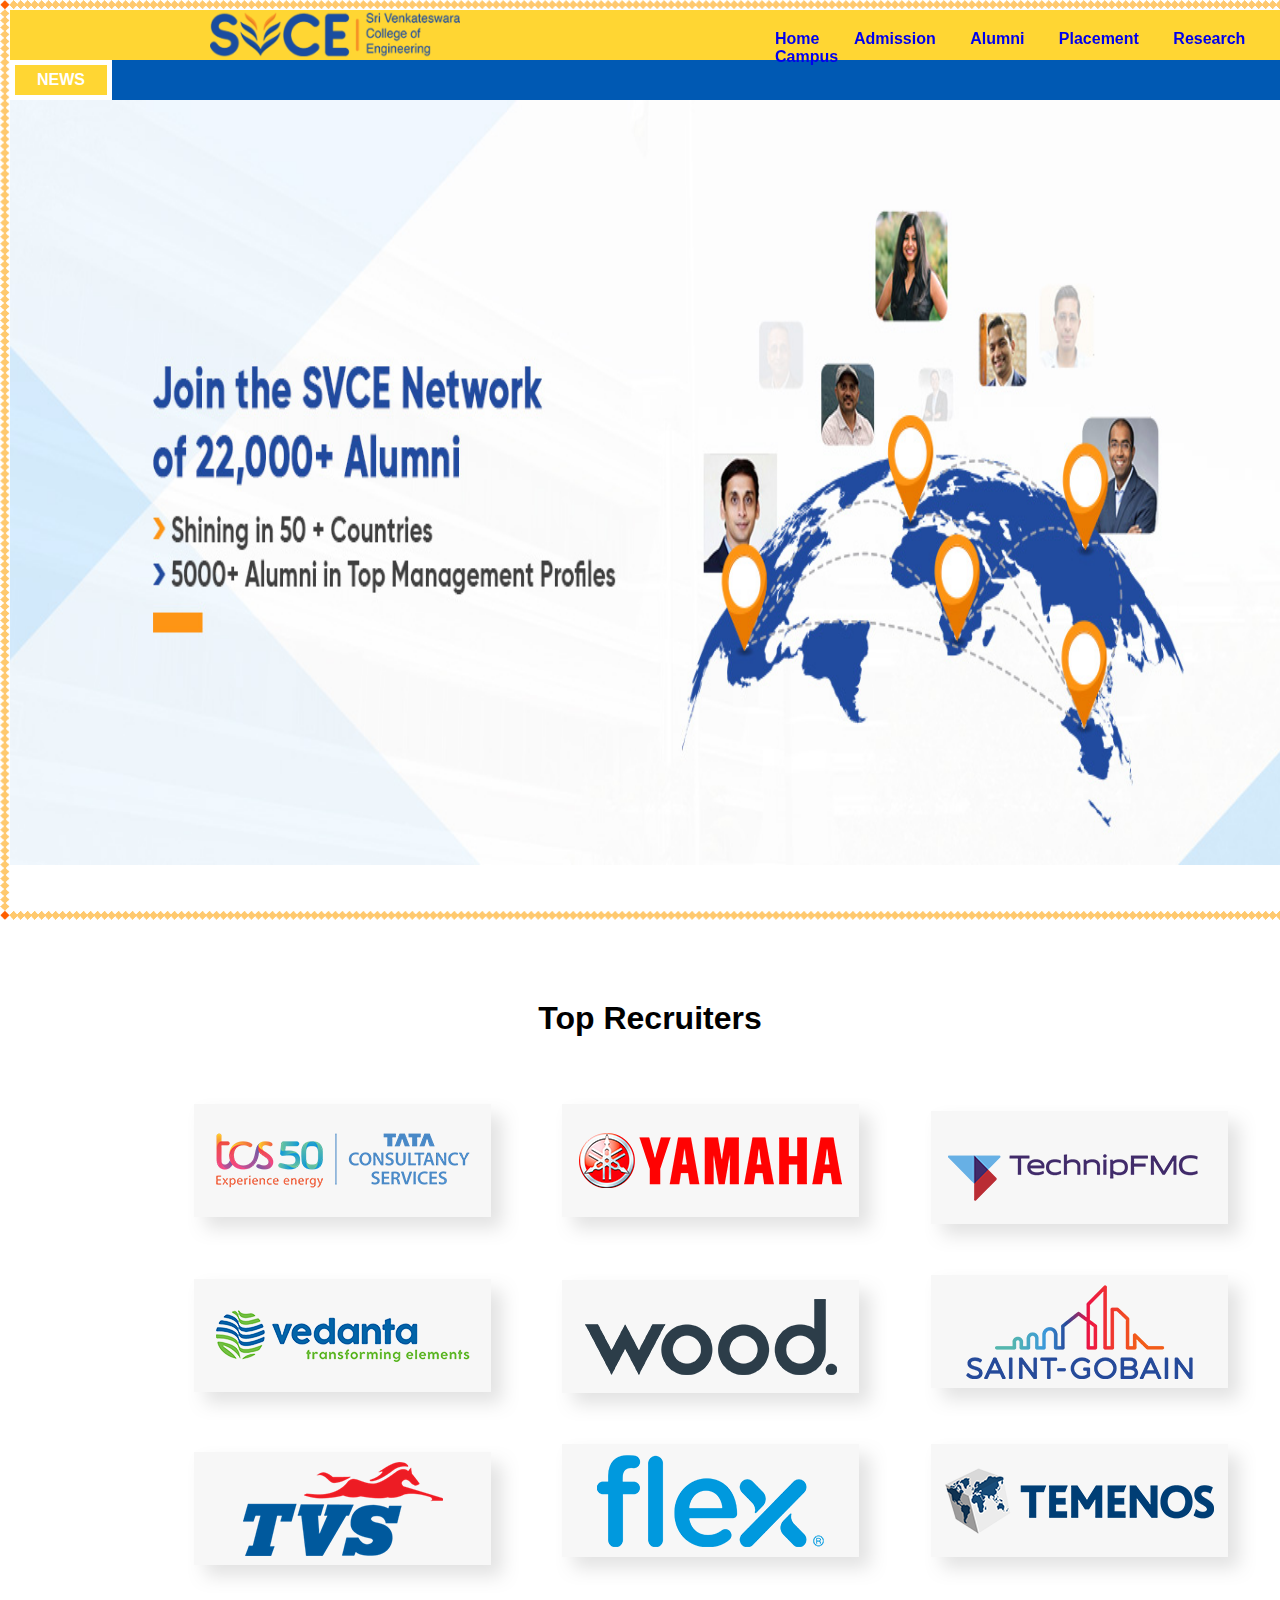
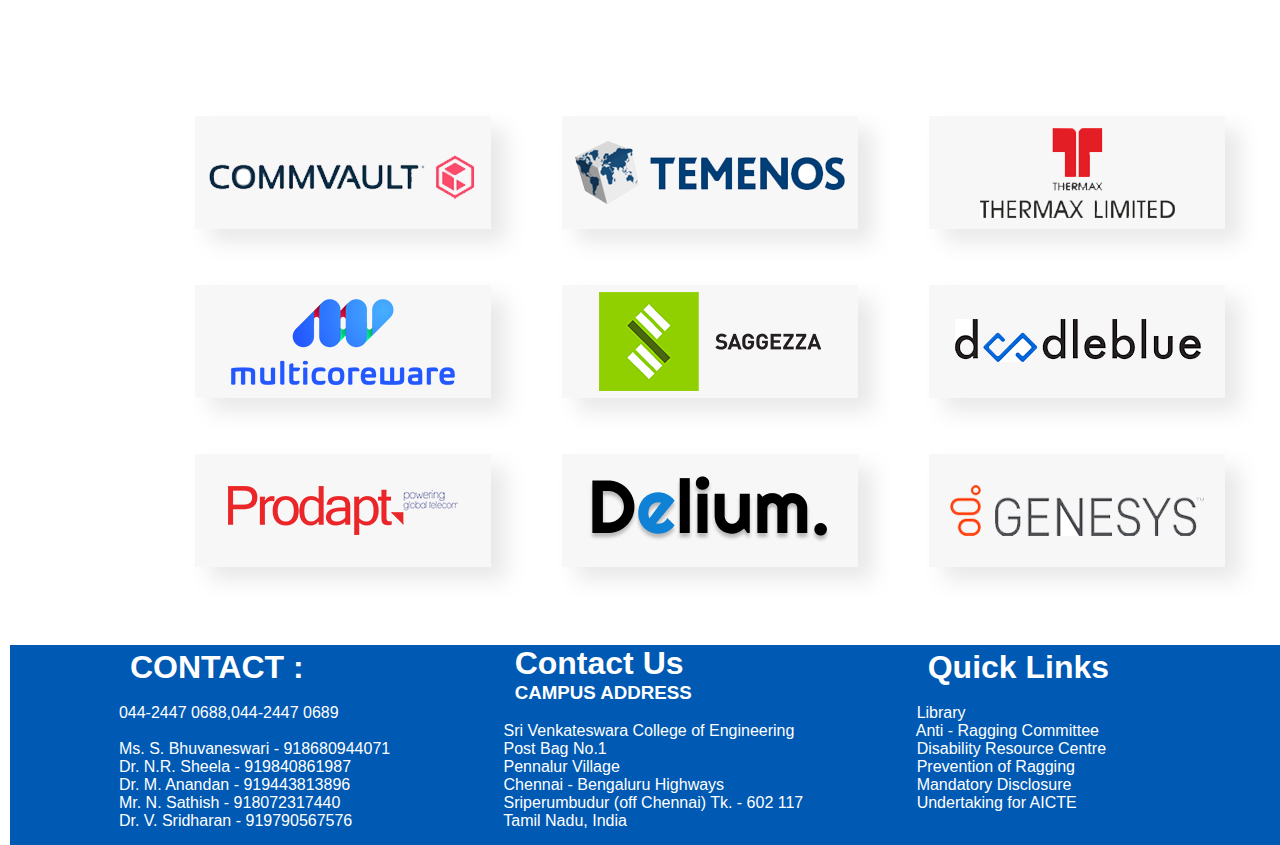
<file: index.html>
<!DOCTYPE html>
<html lang="en">
<head>
    <meta charset="UTF-8">
    <meta http-equiv="X-UA-Compatible" content="IE=edge">
    <meta name="viewport" content="width=device-width, initial-scale=1.0">
    <title>Svce</title>
    <link rel="stylesheet" href="styles.css">
    <style>
        *{
            margin:0px;
            padding:0px;
            font-family:sans-serif;
        }
        body{
            border: 10px solid transparent;
            width:100%;
            height:100vh;
            transition: .2 ease-in;
            background-repeat:no-repeat;
           background-attachment: fixed;
           /* background-position: left;*/background-size:100% 670px;
           border-image: url(border.png) 30 round;
        }
       
        .navbar li{
             display:inline;
             padding:0px 15px;
             font-weight:bold;
             color:whitesmoke;
            
        }
        .navbar li a{
            text-decoration:none ;
        }
        .navbar li:hover{
            color:cyan;
            box-shadow:inset 0px 15px  #ccffff;
            border-radius: 50%;
            text-shadow: 2px 2px black ;
        }
        .navbar{
            margin-left:300px;
            padding-top:20px;
            
        }
        header{
            position: -webkit-sticky;
             position: sticky;
           top: 0;
          display:flex;
          width:100%;
          height:50px;
          background-color: 
          #ffd633;
        }
         header img{
            margin-left:200px;
         }
        
         hr{
           
            width:100%;
            height:5px;
            background-color:#0059b3;
            border:none;
         }
         div .middle{
           
            width:100%;
            height:30px;
            background-color:#0059b3;
            display:flex;
            justify-content:center;
            align-items:center;
         }
         marquee{
            color:white;
            font-weight:bold;
         }
         section{
            width:100%;
            height:100%;
          
        }
        marquee pre{
            display:inline;
            margin-left:100px;
        }
       div .news{
        background-color: #ffd633;
        border:2px solid #ffd633;
   width:100px;
   height:100%;
   display:flex;
   justify-content:center;
   align-items:center;
   color:white;
   font-weight: bold;
   border:5px solid white;
   transition: 0.1em;
    }
    
   div .image{
    width:100%;
    height:100vh;
    position:relative;
    overflow:hidden;
   }
   div .slider{
    width:100%;
    height:100vh;
    position: absolute;
    top:0;
   }
   #slideImg{
    width: 100%;
    height: 85%;
    transition: 100s;
   }
   div .recruiter_page{
    width:100%;
    height:100%;
   }
   div .recruiter_page h1{
    font-weight: bold;
    text-align: center;
   }
   div .logo{
    padding-left:100px;
   }
   div .footer{
    width:100%;
    height:200px;
    background-color:#0059b3;
    color:white;
    
   }
   footer div{
    display: inline-block;
    margin-left:20px;
   }
   div .footer h1{
    font-weight: bold;
    margin-left:100px;
   }
   div .footer h3{
    font-weight: bold;
    margin-left:100px;
   }
   
    
    </style>
</head>
<body >
    <div class="upper">
        <header>
            <img src="svcelogo.png" alt="Error occur" width="250px" >
           <nav class="navbar">
             <ul>
                <li><a href="#home">Home</a></li>
                <li><a href="#admission">Admission</a></li>
                <li><a href="#alummni">Alumni</a></li>
                <li><a href="#placement">Placement</a></li>
                <li><a href="#research">Research</a></li>
                <li><a href="#campus">Campus</a></li>
             </ul>
           </nav>
        </header>
      <hr>
        <div class="middle">
            <div class="news">NEWS</div>
         <marquee behavior="" scrollamount="12px" direction="left" onmouseover="this.stop();" onmouseout="this.start();"><pre>1.Collect the Degree Certificate </pre>  <pre>2.Dr.MAC Inter School-School Cricket Tournament-Registration </pre>  <pre>3.2022 Passed out students-collect transerfer certificate & course completion certificate </pre> <pre>4.SVCE News clipping from trinity mirror(22 July 18) </pre> <pre>5.List of prize winner in Faculty reasearch day 2022</pre> <pre>6.ISTE best student awards</pre>  </marquee>
        </div>
        <hr>
        <div class="image" >
            <div class="slider" onload="slider()"> 
            <img src="Alumni-banner.jpg" alt="404 found" id="slideImg" onload="slider()">
        </div>
        </div>
        <div class="recruiter_page">
            <h1>Top Recruiters</h1>
            <div class="logo">
                <img src="1.png" alt="error">
                <img src="2.png" alt="error">
            </div>
        </div>
        <div class="footer">
            <footer>
                <div >
                   <h1>CONTACT :</h1>
                   <br><pre>
                    044-2447 0688,044-2447 0689
                    
                    Ms. S. Bhuvaneswari - 918680944071
                    Dr. N.R. Sheela - 919840861987
                    Dr. M. Anandan - 919443813896
                    Mr. N. Sathish - 918072317440
                    Dr. V. Sridharan - 919790567576</pre>
                </div>
                <div >
                    <h1>Contact Us</h1>
                    <h3>CAMPUS ADDRESS</h3>
                    <br>
                   <pre>                    Sri Venkateswara College of Engineering
                    Post Bag No.1
                    Pennalur Village
                    Chennai - Bengaluru Highways
                    Sriperumbudur (off Chennai) Tk. - 602 117
                    Tamil Nadu, India</pre>
                </div>
                <div >
                   <h1> Quick Links</h1><br>
                   <pre>                    Library
                    Anti - Ragging Committee
                    Disability Resource Centre
                    Prevention of Ragging
                    Mandatory Disclosure
                    Undertaking for AICTE
                    </pre>
                </div>
            </footer>
        </div>
    </div>
  
   <!-- <script>
        var slideImg=document.getElementById("slideImg");
        var images=new Array("visit.png", "top.png", "pro.jpg","flag.png" ,"Web-Banner.jpg" );
        var len=images.length;
        var i=0;
        function slider(){
            if(i>len-1){
                i=0;
            }
            slideImg.src=images[i];
            i++;
            setTimeout(slider,500000);
        }
    </script> -->
</body>
</html>
</file>
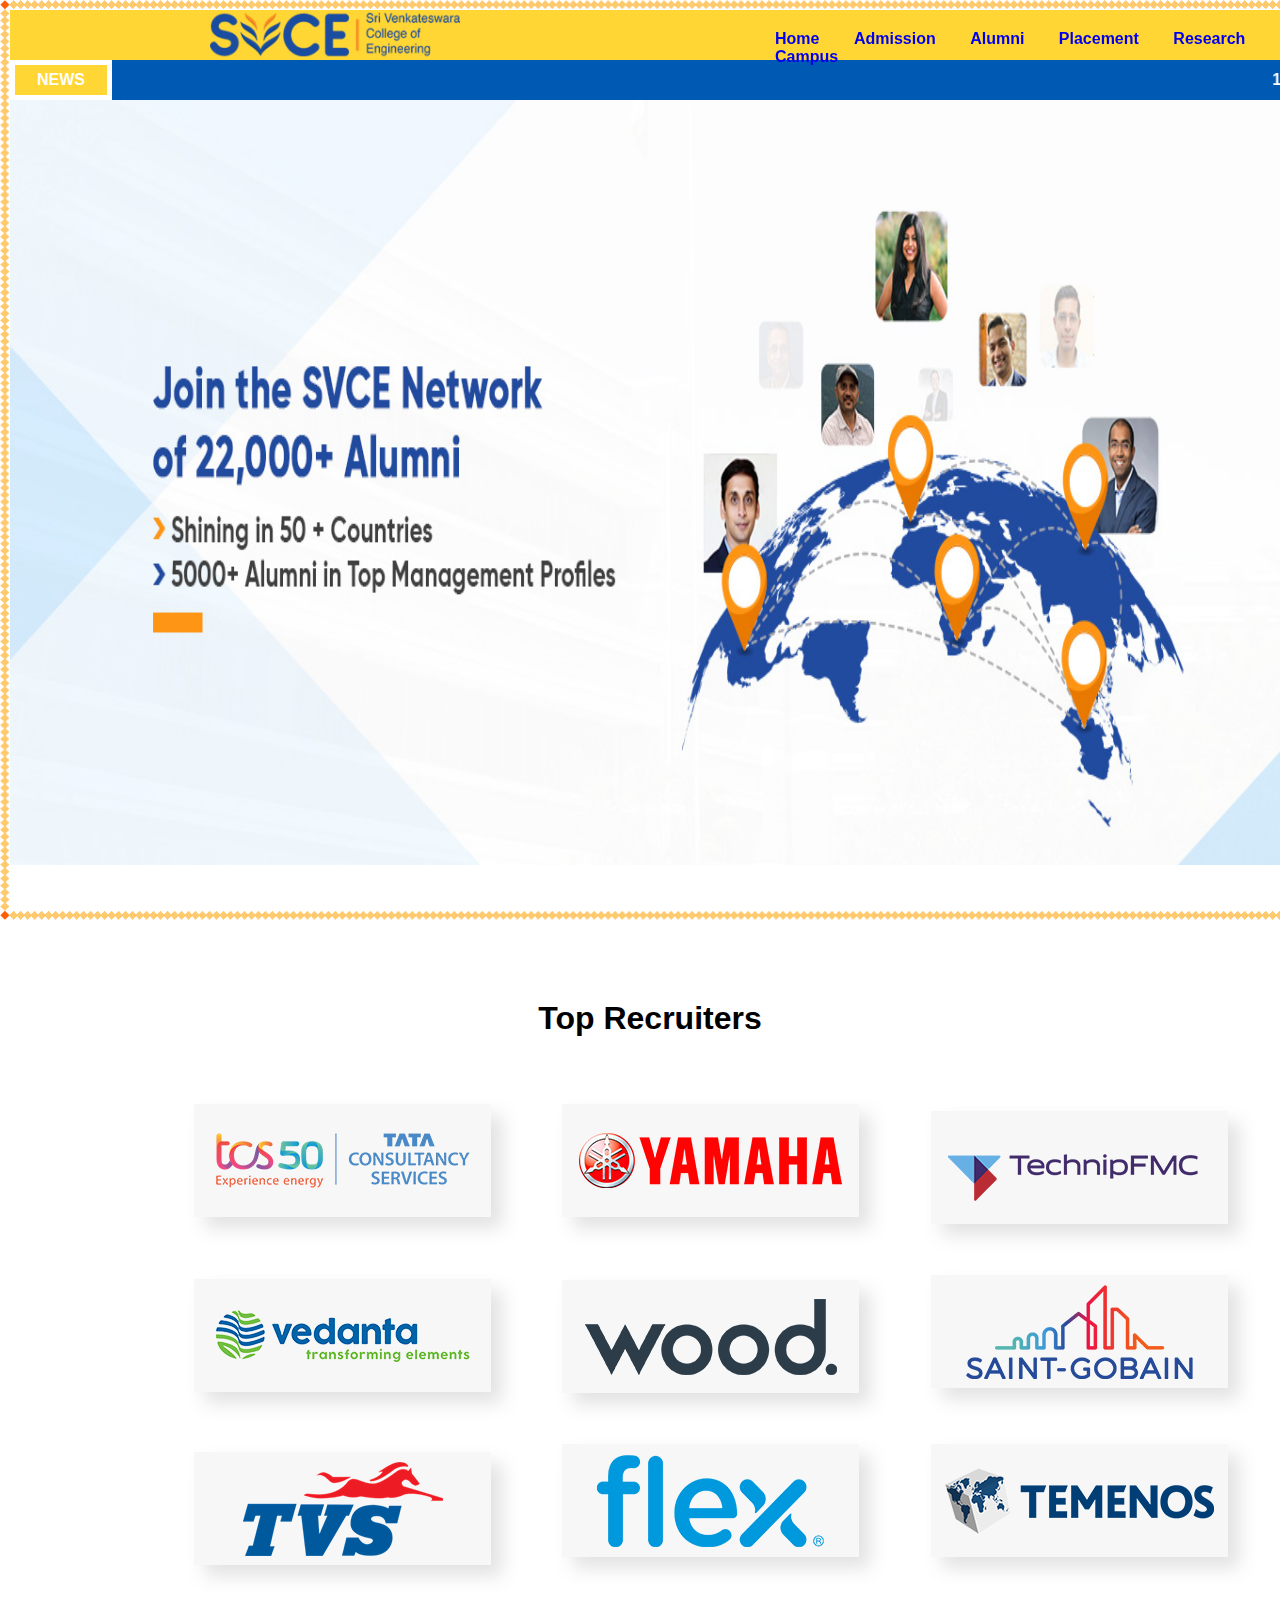
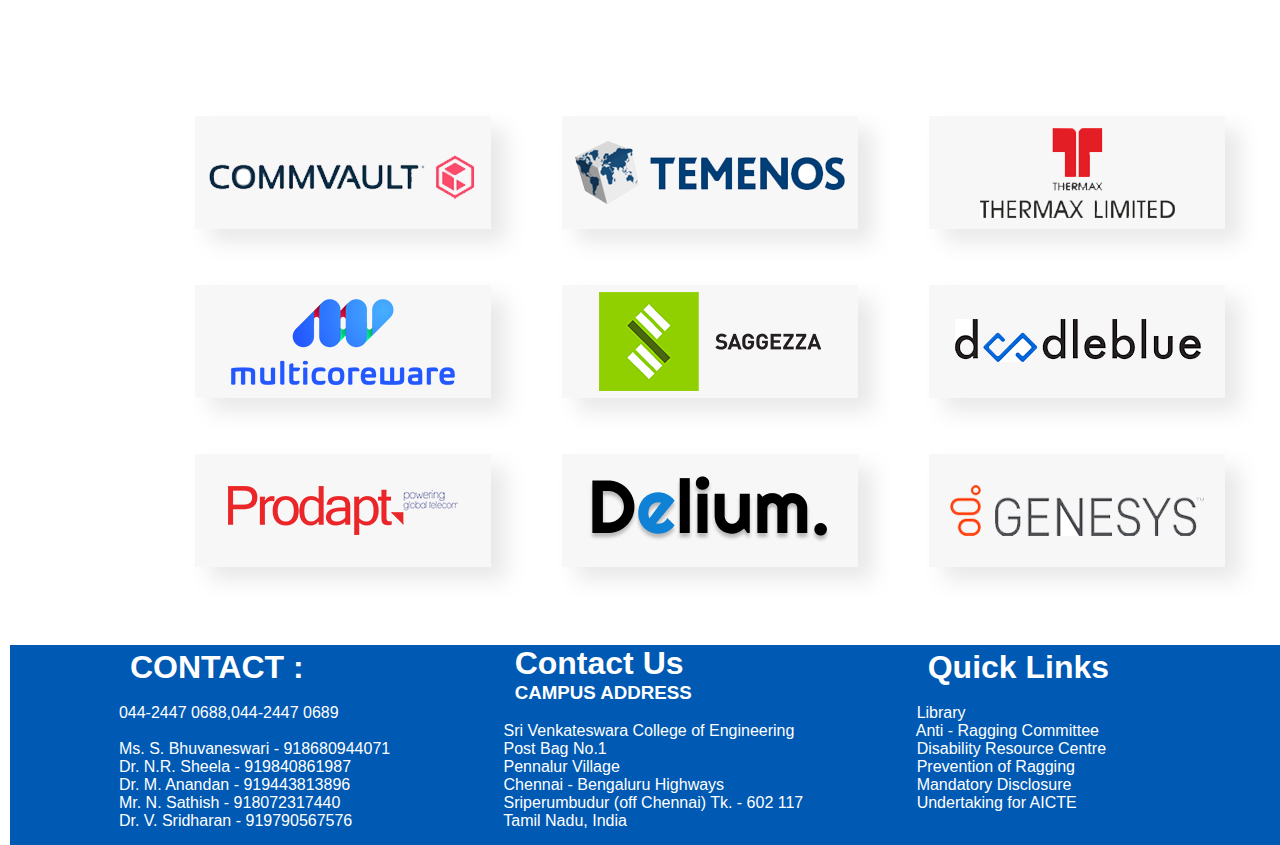
<file: webb.html>
<!DOCTYPE html>
<html lang="en">
<head>
    <meta charset="UTF-8">
    <meta http-equiv="X-UA-Compatible" content="IE=edge">
    <meta name="viewport" content="width=device-width, initial-scale=1.0">
    <title>Svce</title>
    <link rel="stylesheet" href="styles.css">
    <style>
        *{
            margin:0px;
            padding:0px;
            font-family:sans-serif;
        }
        body{
            border: 10px solid transparent;
            width:100%;
            height:100vh;
            transition: .2 ease-in;
            background-repeat:no-repeat;
           background-attachment: fixed;
           /* background-position: left;*/background-size:100% 670px;
           border-image: url(border.png) 30 round;
        }
       
        .navbar li{
             display:inline;
             padding:0px 15px;
             font-weight:bold;
             color:whitesmoke;
            
        }
        .navbar li a{
            text-decoration:none ;
        }
        .navbar li:hover{
            color:cyan;
            box-shadow:inset 0px 15px  #ccffff;
            border-radius: 50%;
            text-shadow: 2px 2px black ;
        }
        .navbar{
            margin-left:300px;
            padding-top:20px;
            
        }
        header{
            position: -webkit-sticky;
             position: sticky;
           top: 0;
          display:flex;
          width:100%;
          height:50px;
          background-color: 
          #ffd633;
        }
         header img{
            margin-left:200px;
         }
        
         hr{
           
            width:100%;
            height:5px;
            background-color:#0059b3;
            border:none;
         }
         div .middle{
           
            width:100%;
            height:30px;
            background-color:#0059b3;
            display:flex;
            justify-content:center;
            align-items:center;
         }
         marquee{
            color:white;
            font-weight:bold;
         }
         section{
            width:100%;
            height:100%;
          
        }
        marquee pre{
            display:inline;
            margin-left:100px;
        }
       div .news{
        background-color: #ffd633;
        border:2px solid #ffd633;
   width:100px;
   height:100%;
   display:flex;
   justify-content:center;
   align-items:center;
   color:white;
   font-weight: bold;
   border:5px solid white;
   transition: 0.1em;
    }
    
   div .image{
    width:100%;
    height:100vh;
    position:relative;
    overflow:hidden;
   }
   div .slider{
    width:100%;
    height:100vh;
    position: absolute;
    top:0;
   }
   #slideImg{
    width: 100%;
    height: 85%;
    transition: 100s;
   }
   div .recruiter_page{
    width:100%;
    height:100%;
   }
   div .recruiter_page h1{
    font-weight: bold;
    text-align: center;
   }
   div .logo{
    padding-left:100px;
   }
   div .footer{
    width:100%;
    height:200px;
    background-color:#0059b3;
    color:white;
    
   }
   footer div{
    display: inline-block;
    margin-left:20px;
   }
   div .footer h1{
    font-weight: bold;
    margin-left:100px;
   }
   div .footer h3{
    font-weight: bold;
    margin-left:100px;
   }
   
    
    </style>
</head>
<body >
    <div class="upper">
        <header>
            <img src="svcelogo.png" alt="Error occur" width="250px" >
           <nav class="navbar">
             <ul>
                <li><a href="#home">Home</a></li>
                <li><a href="#admission">Admission</a></li>
                <li><a href="#alummni">Alumni</a></li>
                <li><a href="#placement">Placement</a></li>
                <li><a href="#research">Research</a></li>
                <li><a href="#campus">Campus</a></li>
             </ul>
           </nav>
        </header>
      <hr>
        <div class="middle">
            <div class="news">NEWS</div>
         <marquee behavior="" scrollamount="12px" direction="left" onmouseover="this.stop();" onmouseout="this.start();"><pre>1.Collect the Degree Certificate </pre>  <pre>2.Dr.MAC Inter School-School Cricket Tournament-Registration </pre>  <pre>3.2022 Passed out students-collect transerfer certificate & course completion certificate </pre> <pre>4.SVCE News clipping from trinity mirror(22 July 18) </pre> <pre>5.List of prize winner in Faculty reasearch day 2022</pre> <pre>6.ISTE best student awards</pre>  </marquee>
        </div>
        <hr>
        <div class="image" >
            <div class="slider" onload="slider()"> 
            <img src="Alumni-banner.jpg" alt="404 found" id="slideImg" onload="slider()">
        </div>
        </div>
        <div class="recruiter_page">
            <h1>Top Recruiters</h1>
            <div class="logo">
                <img src="1.png" alt="error">
                <img src="2.png" alt="error">
            </div>
        </div>
        <div class="footer">
            <footer>
                <div >
                   <h1>CONTACT :</h1>
                   <br><pre>
                    044-2447 0688,044-2447 0689
                    
                    Ms. S. Bhuvaneswari - 918680944071
                    Dr. N.R. Sheela - 919840861987
                    Dr. M. Anandan - 919443813896
                    Mr. N. Sathish - 918072317440
                    Dr. V. Sridharan - 919790567576</pre>
                </div>
                <div >
                    <h1>Contact Us</h1>
                    <h3>CAMPUS ADDRESS</h3>
                    <br>
                   <pre>                    Sri Venkateswara College of Engineering
                    Post Bag No.1
                    Pennalur Village
                    Chennai - Bengaluru Highways
                    Sriperumbudur (off Chennai) Tk. - 602 117
                    Tamil Nadu, India</pre>
                </div>
                <div >
                   <h1> Quick Links</h1><br>
                   <pre>                    Library
                    Anti - Ragging Committee
                    Disability Resource Centre
                    Prevention of Ragging
                    Mandatory Disclosure
                    Undertaking for AICTE
                    </pre>
                </div>
            </footer>
        </div>
    </div>
  
   <!-- <script>
        var slideImg=document.getElementById("slideImg");
        var images=new Array("visit.png", "top.png", "pro.jpg","flag.png" ,"Web-Banner.jpg" );
        var len=images.length;
        var i=0;
        function slider(){
            if(i>len-1){
                i=0;
            }
            slideImg.src=images[i];
            i++;
            setTimeout(slider,500000);
        }
    </script> -->
</body>
</html>
</file>
<file: styles.css>
*{
    margin:0px;
    padding:0px;
    font-family:sans-serif;
}
body{
    border: 10px solid transparent;
    width:100%;
    height:100vh;
    transition: .2 ease-in;
    background-repeat:no-repeat;
   background-attachment: fixed;
   /* background-position: left;*/background-size:100% 670px;
   border-image: url(border.png) 30 round;
}

.navbar li{
     display:inline;
     padding:0px 15px;
     font-weight:bold;
     color:whitesmoke;
    
}
.navbar li a{
    text-decoration:none ;
}
.navbar li:hover{
    color:cyan;
    box-shadow:inset 0px 15px  #ccffff;
    border-radius: 50%;
    text-shadow: 2px 2px black ;
}
.navbar{
    margin-left:300px;
    padding-top:20px;
    
}
header{
    position: -webkit-sticky;
     position: sticky;
   top: 0;
  display:flex;
  width:100%;
  height:50px;
  background-color: 
  #ffd633;
}
 header img{
    margin-left:200px;
 }

 hr{
   
    width:100%;
    height:5px;
    background-color:#0059b3;
    border:none;
 }
 div .middle{
   
    width:100%;
    height:30px;
    background-color:#0059b3;
    display:flex;
    justify-content:center;
    align-items:center;
 }
 marquee{
    color:white;
    font-weight:bold;
 }
 section{
    width:100%;
    height:100%;
  
}
marquee pre{
    display:inline;
    margin-left:100px;
}
div .news{
background-color: #ffd633;
border:2px solid #ffd633;
width:100px;
height:100%;
display:flex;
justify-content:center;
align-items:center;
color:white;
font-weight: bold;
border:5px solid white;
transition: 0.1em;
}

div .image{
width:100%;
height:100vh;
position:relative;
overflow:hidden;
}
div .slider{
width:100%;
height:100vh;
position: absolute;
top:0;
}
#slideImg{
width: 100%;
height: 85%;
transition: 100s;
}
div .recruiter_page{
width:100%;
height:100%;
}
div .recruiter_page h1{
font-weight: bold;
text-align: center;
}
div .logo{
padding-left:100px;
}
div .footer{
width:100%;
height:200px;
background-color:#0059b3;
color:white;

}
footer div{
display: inline-block;
margin-left:20px;
}
div .footer h1{
font-weight: bold;
margin-left:100px;
}
div .footer h3{
font-weight: bold;
margin-left:100px;
}
</file>
